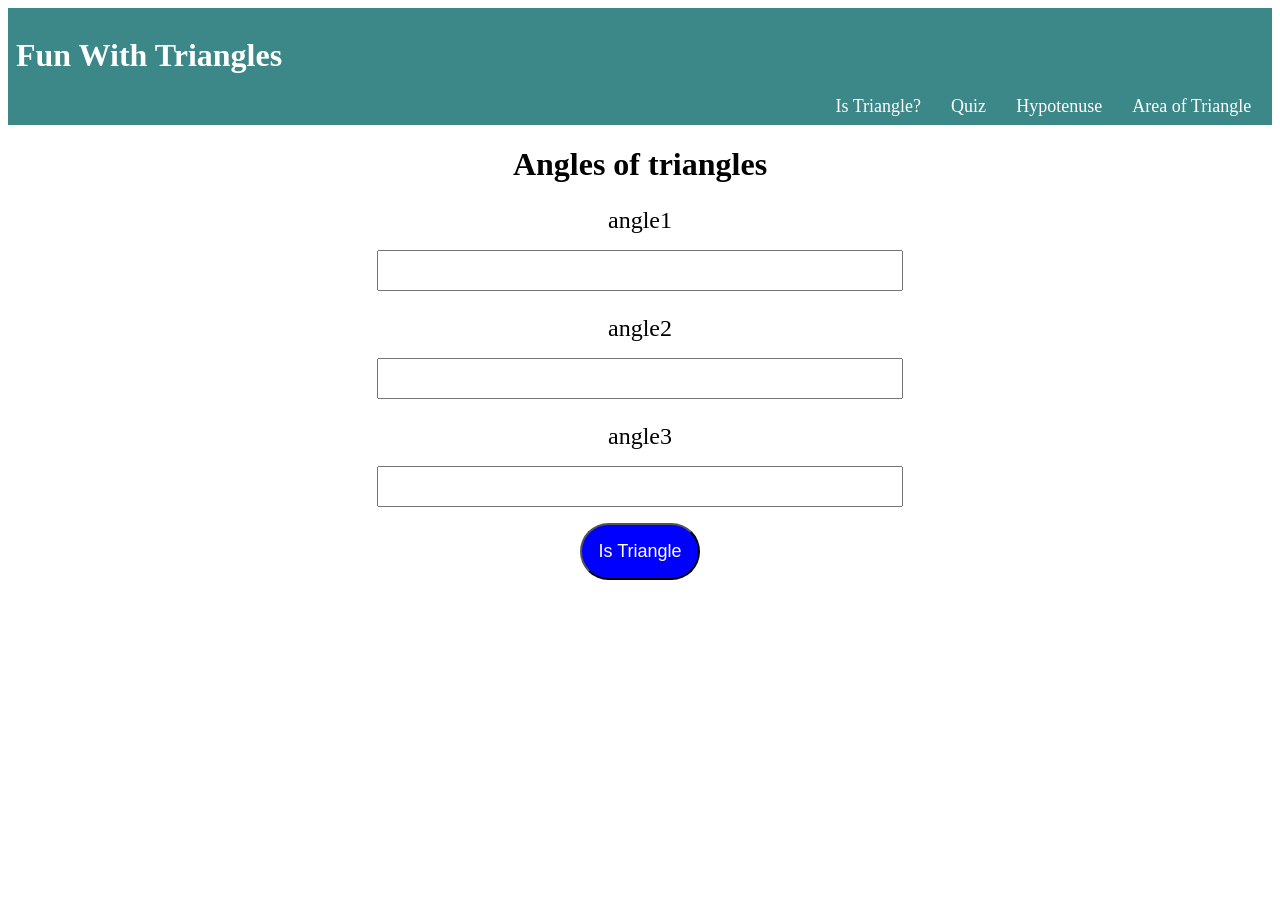
<file: Do you know Triangles?/index.html>
<!DOCTYPE html>
<html lang="en">

<head>
    <meta charset="UTF-8">
    <meta http-equiv="X-UA-Compatible" content="IE=edge">
    <meta name="viewport" content="width=device-width, initial-scale=1.0">
    <link rel="stylesheet" href="style.css">
    <title>Is Triangle</title>
</head>

<body>

    <header class="header-style">
        <h1>Fun With Triangles</h1>
        <div class="link-style">
            <a class="link" href="index.html">
                Is Triangle?
            </a>
            <a class="link" href="quiz.html">
                Quiz
            </a>
            <a class="link" href="hypotenuse.html">
                Hypotenuse
            </a>
            <a class="link" href="area.html">
                Area of Triangle
            </a>
        </div>
    </header>
    <h1 style="text-align: center;">Angles of triangles</h1>
    <label class="label-style" for="angle1">angle1</label>
    <input type="number" class="angle-input">
    <label class="label-style" for="angle2">angle2</label>
    <input type="number" class="angle-input">
    <label class="label-style" for="angle3">angle3</label>
    <input type="number" class="angle-input">
    <button id="is-triangle">Is Triangle</button>
    <div id="output"></div>
    <script src="istriangle.js"></script>
</body>

</html>
</file>
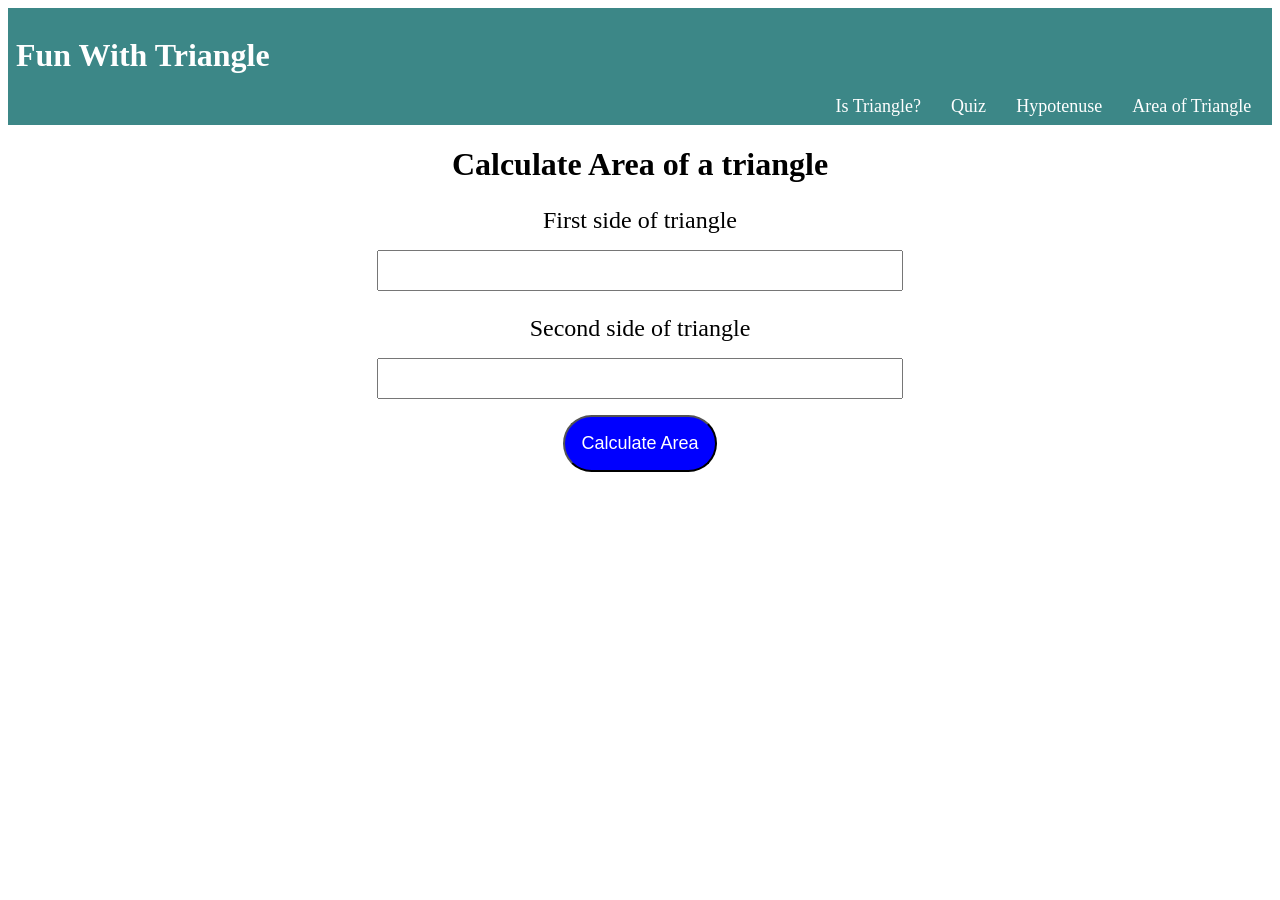
<file: Do you know Triangles?/area.html>
<!DOCTYPE html>
<html lang="en">

<head>
    <meta charset="UTF-8">
    <meta http-equiv="X-UA-Compatible" content="IE=edge">
    <meta name="viewport" content="width=device-width, initial-scale=1.0">
    <link rel="stylesheet" href="style.css">
    <title>Area of a Triangle</title>
</head>

<body>

    <header class="header-style">
        <h1>
            Fun With Triangle
        </h1>
        <div class="link-style">
            <a class="link" href="index.html">
                Is Triangle?
            </a>
            <a class="link" href="quiz.html">
                Quiz
            </a>
            <a class="link" href="hypotenuse.html">
                Hypotenuse
            </a>
            <a class="link" href="area.html">
                Area of Triangle
            </a>
        </div>
    </header>
    <h1 style="text-align: center;">Calculate Area of a triangle</h1>
    <label class="label-style">First side of triangle</label>
    <input type="number" class="input angle-input">
    <label class="label-style">Second side of triangle</label>
    <input type="number" class="input angle-input">
   
    <button id="calculate-btn">Calculate Area</button>
    <div id="output"></div>
    <script src="area.js"></script>
</body>

</html>
</file>
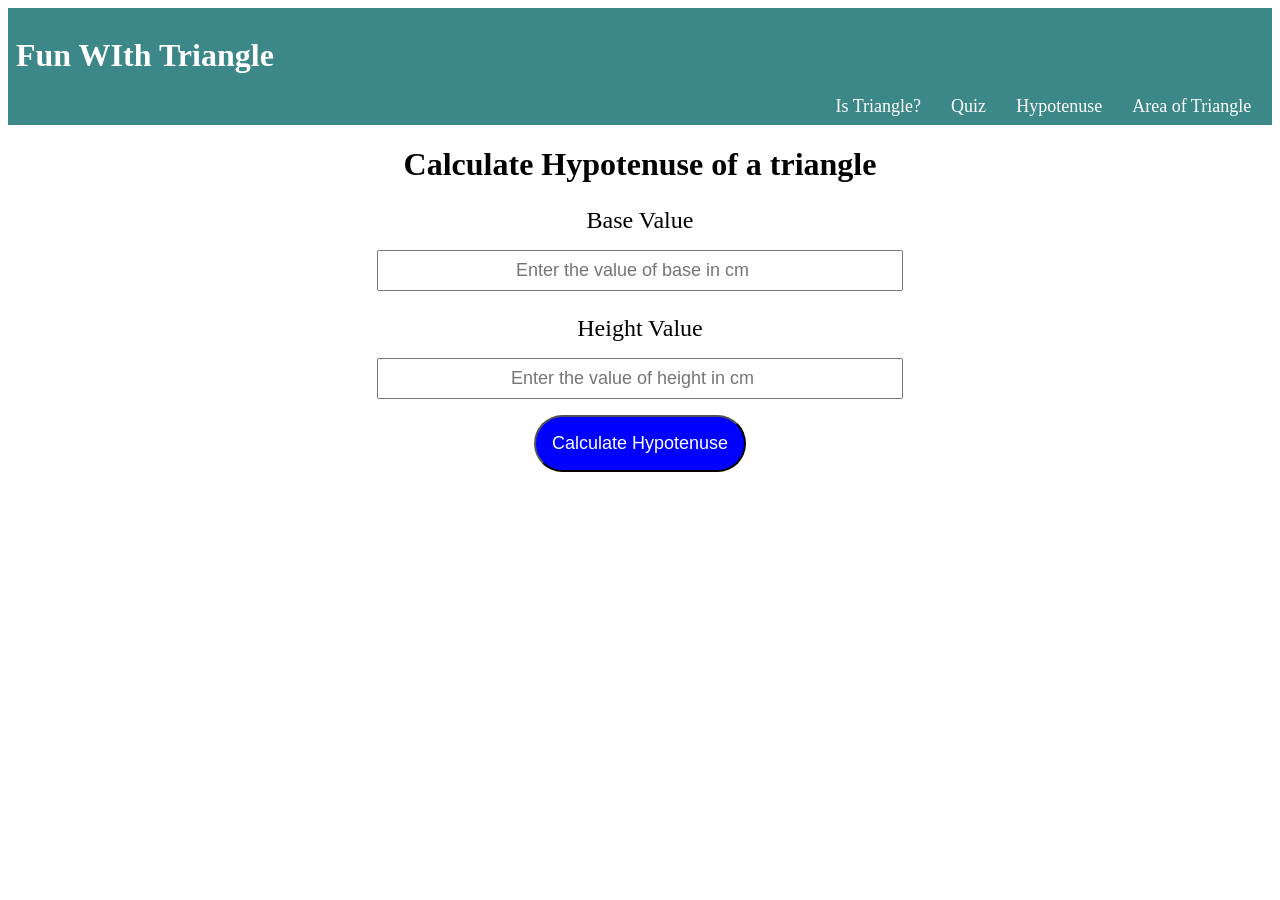
<file: Do you know Triangles?/hypotenuse.html>
<!DOCTYPE html>
<html lang="en">

<head>
    <meta charset="UTF-8">
    <meta http-equiv="X-UA-Compatible" content="IE=edge">
    <meta name="viewport" content="width=device-width, initial-scale=1.0">
    <link rel="stylesheet" href="style.css">
    <title>Hypotenuse</title>
</head>

<body>
    <header class="header-style">
        <h1>
            Fun WIth Triangle
        </h1>
        <div class="link-style">
            <a class="link" href="index.html">
                Is Triangle?
            </a>
            <a class="link" href="quiz.html">
                Quiz
            </a>
            <a class="link" href="hypotenuse.html">
                Hypotenuse
            </a>
            <a class="link" href="area.html">
                Area of Triangle
            </a>
        </div>
    </header>
    <h1 style="text-align: center;">Calculate Hypotenuse of a triangle</h1>
    <label class="label-style">Base Value</label>
    <input type="number" class="side-input angle-input" id="base" placeholder="Enter the value of base in cm">
    <label class="label-style">Height Value</label>
    <input type="number" class="side-input angle-input" id="height" placeholder="Enter the value of height in cm">
    <button id="hypotenuse-btn">Calculate Hypotenuse</button>
    <div id="output"></div>
    <script src="hypotenuse.js"></script>
</body>

</html>
</file>
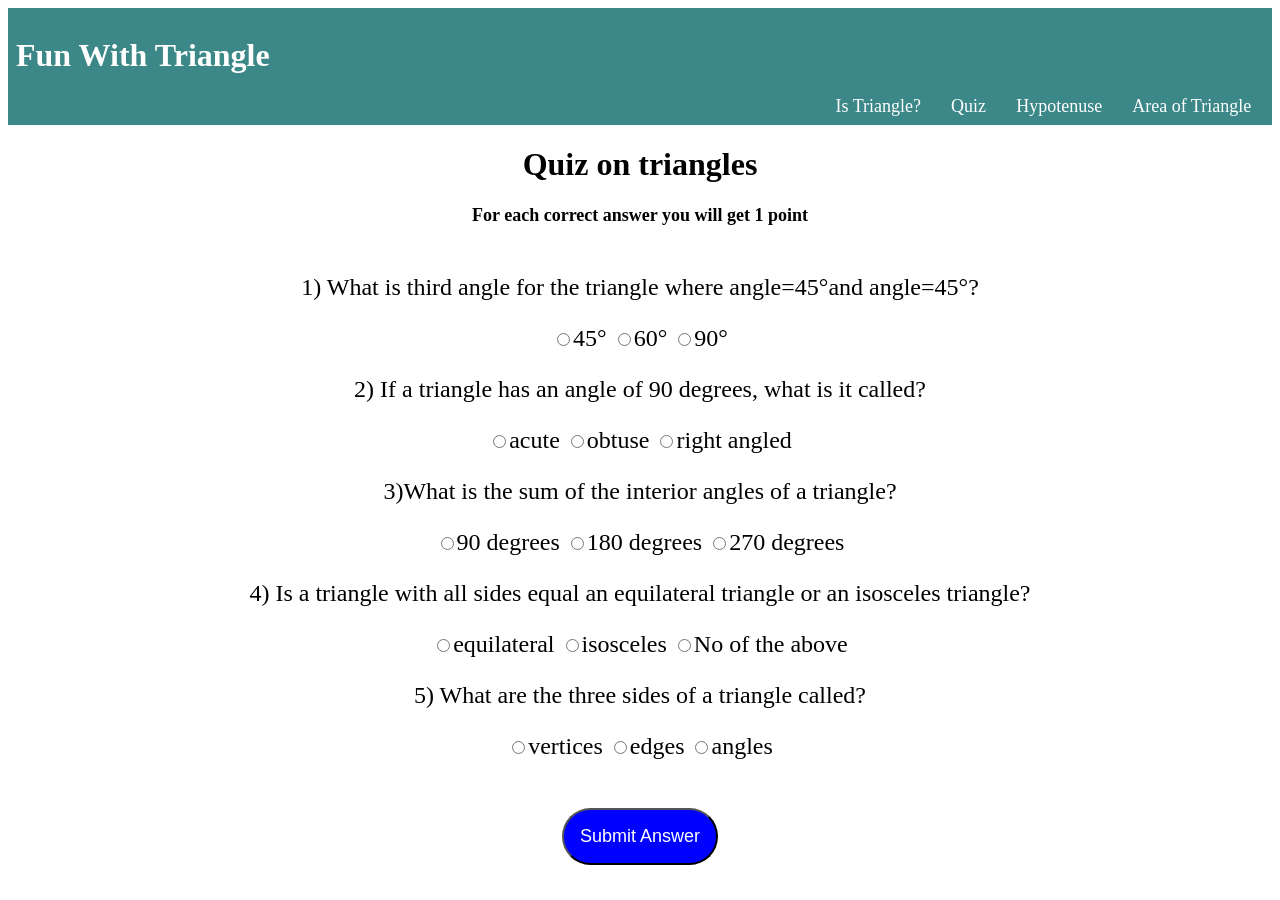
<file: Do you know Triangles?/quiz.html>
<!DOCTYPE html>
<html lang="en">

<head>
    <meta charset="UTF-8">
    <meta http-equiv="X-UA-Compatible" content="IE=edge">
    <meta name="viewport" content="width=device-width, initial-scale=1.0">
    <link rel="stylesheet" href="style.css">
    <title>Triangle quiz</title>
</head>

<body>

    <header class="header-style">
        <h1>Fun With Triangle
        </h1>
        <div class="link-style">
            <a class="link" href="index.html">
                Is Triangle?
            </a>
            <a class="link" href="quiz.html">
                Quiz
            </a>
            <a class="link" href="hypotenuse.html">
                Hypotenuse
            </a>
            <a class="link" href="area.html">
                Area of Triangle
            </a>
        </div>
    </header>
    <h1 style="text-align: center;">Quiz on triangles</h1>
    <p class="para">For each correct answer you will get 1 point</p>
    <form id="quiz-form">
        <div class="question-counter">
            <p class="q-para">
                1) What is third angle for the triangle where angle=45°and angle=45°?
            </p>
            <label class="q-para">
                <input type="radio" name="question1" value="45°">45°
            </label>
            <label class="q-para">
                <input type="radio" name="question1" value="60°">60°
            </label>
            <label class="q-para">
                <input type="radio" name="question1" value="90">90°
            </label>
        </div>
        <div class="question-center">
            <p class="q-para">
                2) If a triangle has an angle of 90 degrees, what is it called?
            </p>
            <label class="q-para">
                <input type="radio" name="question2" value="acute">acute
            </label>
            <label class="q-para">
                <input type="radio" name="question2" value="obtuse">obtuse
            </label>
            <label class="q-para">
                <input type="radio" name="question2" value="right angled">right angled
            </label>
        </div>
        <div class="question-center">
            <p class="q-para">
                3)What is the sum of the interior angles of a triangle?
            </p>
            <label class="q-para">
                <input type="radio" name="question3" value="90 degrees">90 degrees
            </label>
            <label class="q-para">
                <input type="radio" name="question3" value="180 degrees">180 degrees
            </label>
            <label class="q-para">
                <input type="radio" name="question3" value="270 degrees">270 degrees
            </label>
        </div>
        <div class="question-center">
            <p class="q-para">
                4) Is a triangle with all sides equal an equilateral triangle or an isosceles triangle?
            </p>
            <label class="q-para">
                <input type="radio" name="question4" value="equilateral">equilateral
            </label>
            <label class="q-para">
                <input type="radio" name="question4" value="isosceles">isosceles
            </label>
            <label class="q-para">
                <input type="radio" name="question4" value="No of the above">No of the above
            </label>
        </div>
        <div class="question-center">
            <p class="q-para">
                5) What are the three sides of a triangle called?
            </p>
            <label class="q-para">
                <input type="radio" name="question5" value="vertices">vertices
            </label>
            <label class="q-para">
                <input type="radio" name="question5" value="edges">edges
            </label>
            <label class="q-para">
                <input type="radio" name="question5" value="angles">angles
            </label>
        </div>
    </form>
    <button id="submit-ans-btn">Submit Answer</button>
    <div id="output"></div>
    <script src="quiz.js"></script>
</body>

</html>
</file>
<file: Do you know Triangles?/style.css>
.header-style {
  background-color: rgb(60, 135, 135);
  color: #fff;
  padding: 0.5rem;
}
.link-style {
  display: block;
  text-align: right;
}
.link {
  color: #fff;
  text-decoration: none;
  padding: 0 0.8rem;
  font-size: large;
}
.label-style {
  display: block;
  text-align: center;
  font-size: x-large;
  margin-top: 1.5rem;
  margin-bottom: 1rem;
}
.angle-input {
  display: block;
  margin: auto;
  width: 40%;
  padding: 0.5rem;
  font-size: large;
  text-align: center;
}
button {
  display: block;
  margin: 1rem auto;
  padding: 1rem;
  background-color: blue;
  color: #fff;
  font-size: large;
  border-radius: 50px;
  cursor: pointer;
}
#output-box {
  text-align: center;
  font-size: x-large;
  font-weight: bold;
}
    
/* Quiz Form */

#quiz-form {
  margin: 3rem 0;
  font-size: large;
  text-align: center;
}
#output {
  text-align: center;
  font-size: x-large;
  margin: 2rem;
  color: red;
  font-weight: bold;
}
.para {
  text-align: center;
  font-size: large;
  font-weight: bold;
}
.q-para {
  font-size: x-large;
}


.color{
  color: green !important;
  font-weight: bold;
}
</file>
